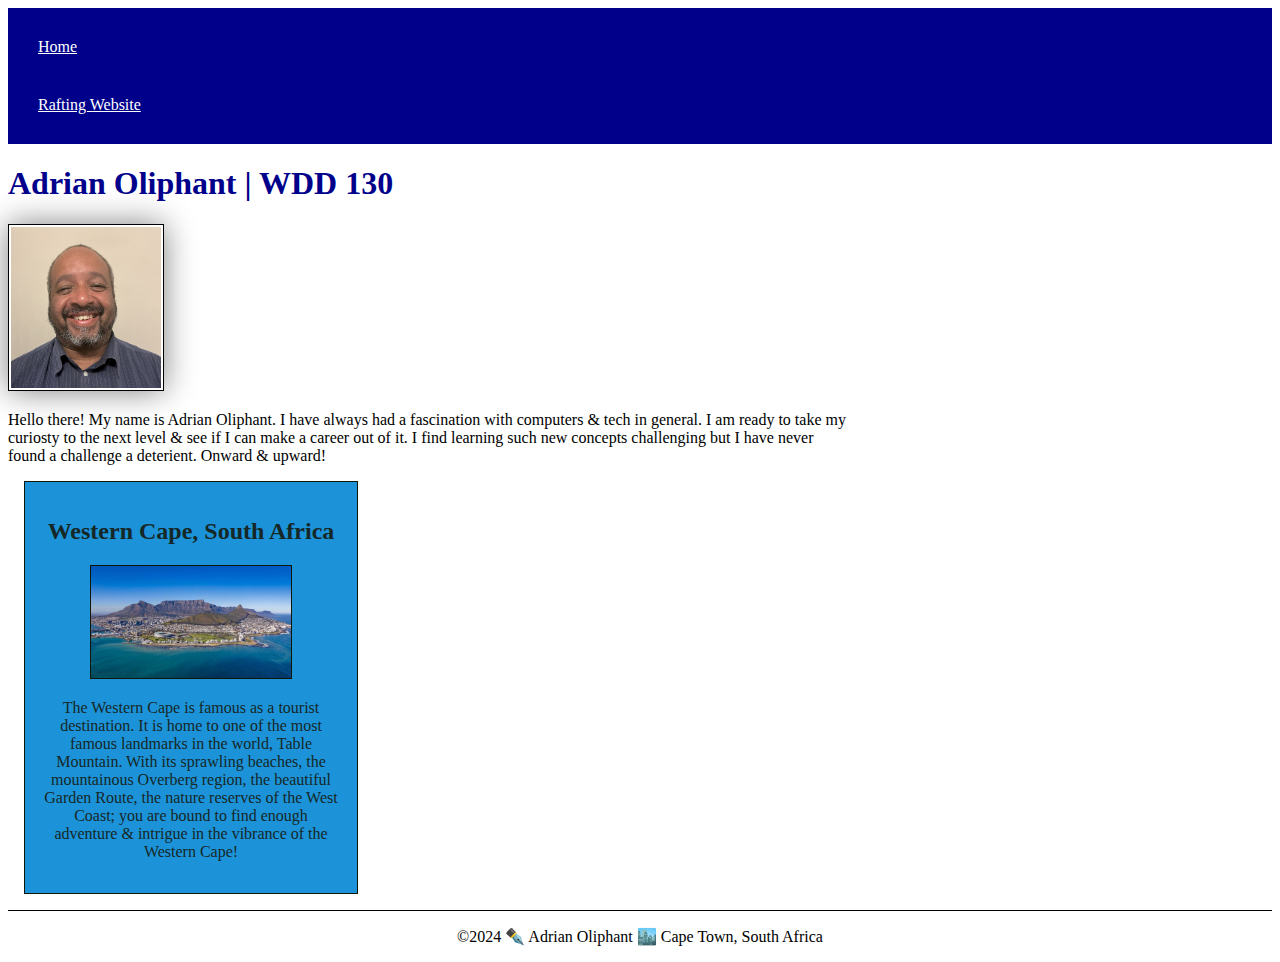
<file: index.html>
<!--basic anatomy of an HTML document-->
<!DOCTYPE html>
<html lang="en-US">
    <head>
        <meta charset="utf-8">
        <meta name="viewport" content="width=device-width,initial-scale=1.0">
        <title>Adrian Oliphant | WDD 130</title>
        <meta name="description" content="Adrian Oliphant's BYU-Idaho WDD130 course home page">
        <meta name="author" content="Adrian Oliphant">
        <link rel="stylesheet" href="styles/styles.css">
    </head>
    <body>
        <header>
            <nav>
                <a href="#">Home</a>
                <a href="wwr/">Rafting Website</a>
            </nav>
        </header>
        <main>
            <h1>Adrian Oliphant | WDD 130</h1>
            <img src="images/profile.jpg" alt="Hello, my name is Adrian Oliphant" width="200">
            <p>Hello there! My name is Adrian Oliphant. I have always had a fascination with computers & tech in general.
                I am ready to take my curiosty to the next level & see if I can make a career out of it. I find learning 
                such new concepts challenging but I have never found a challenge a deterient. Onward & upward!
            </p>
        </main>
        <aside>
            <h2>Western Cape, South Africa</h2>
            <img src="images/TableMountain4.jpg" alt="Table Mountain">
            <p>The Western Cape is famous as a tourist destination. It is home to one of the most famous landmarks in the world, Table Mountain. With its sprawling beaches, the mountainous Overberg region, the beautiful Garden Route, the nature reserves of the West Coast; you are bound to find enough adventure & intrigue in the vibrance of the Western Cape!</p>
        </aside>
        <footer>
            <p>©2024   ✒️ Adrian Oliphant   🏙️ Cape Town, South Africa</p>
        </footer>
    </body>
</html>
</file>
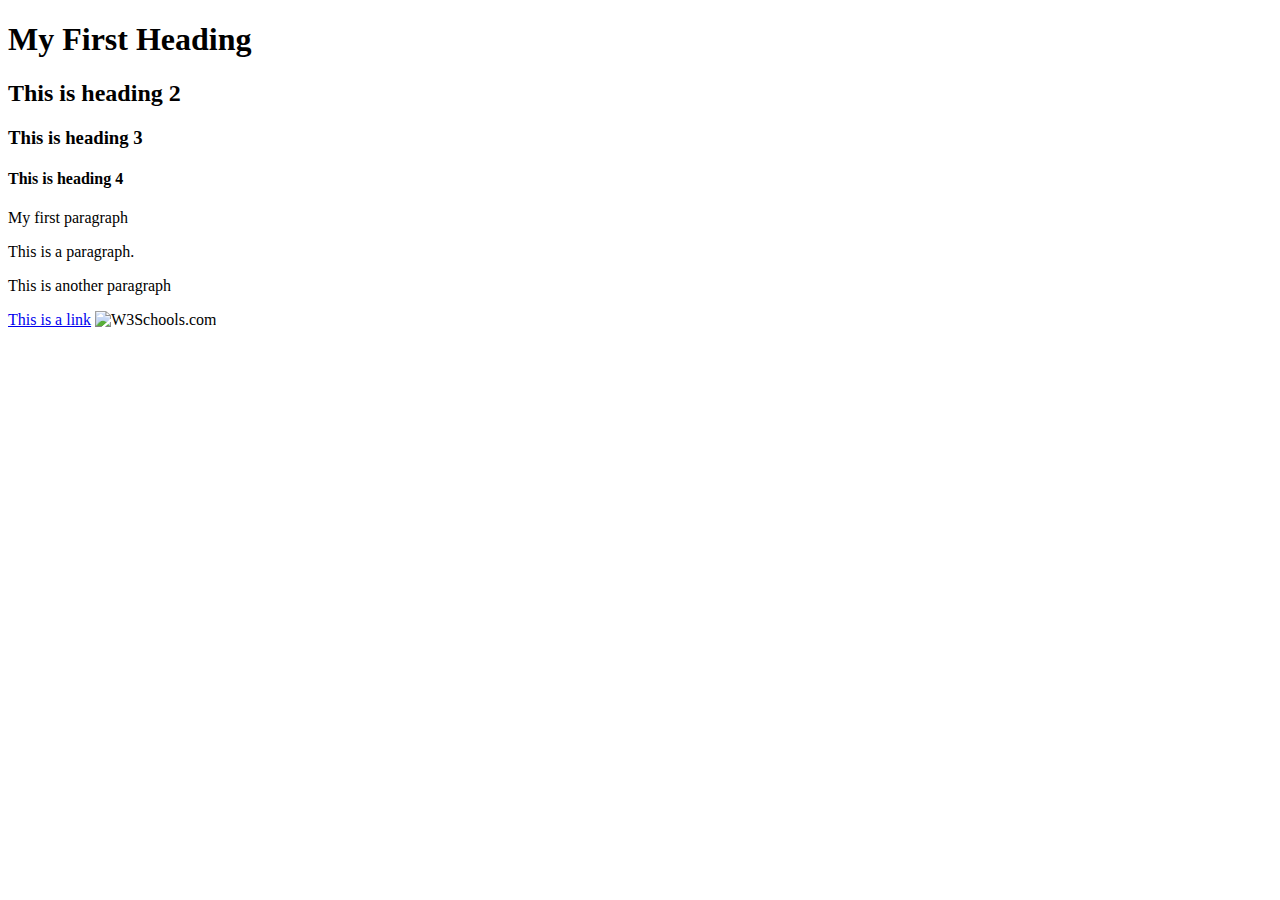
<file: Week 02/example 001.html>
<!DOCTYPE html>
<html>
<body>

<h1>My First Heading</h1>
<h2>This is heading 2</h2>
<h3>This is heading 3</h3>
<h4>This is heading 4</h4>
<p>My first paragraph</p>
<p>This is a paragraph.</p>
<p> This is another paragraph</p>

<a href="https://www.w3schools.com">This is a link</a>

<!--The source file (src), alternative text (alt), width, and height are provided as attributes-->
<img scr="w3schools.jpg" alt="W3Schools.com" width="104" height="142">

</body>
</html>
</file>
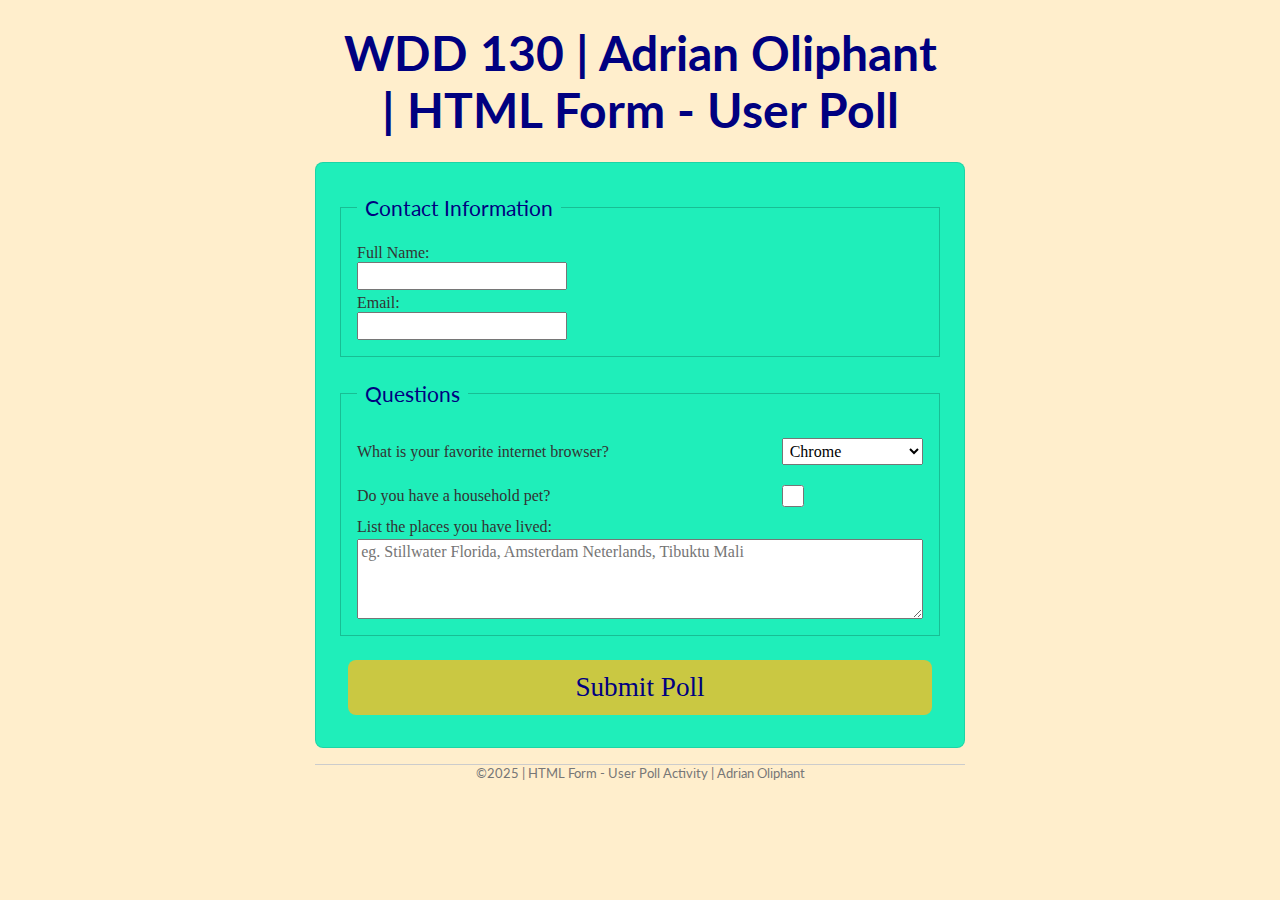
<file: week 05/poll-form.html>
<!DOCTYPE html>
<html lang="en-us">
<head>
    <meta charset="UTF-8">
    <meta name="viewport" content="width=device-width, initial-scale=1.0">
    <title>WDD 130 | HTML Form - User Poll</title>

    <link rel="preconnect" href="https://fonts.googleapis.com">
    <link rel="preconnect" href="https://fonts.gstatic.com" crossorigin>
    <link href="https://fonts.googleapis.com/css2?family=Lato:ital,wght@0,100;0,300;0,400;0,700;0,900;1,100;1,300;1,400;1,700;1,900&display=swap" rel="stylesheet">
    
    <link rel="stylesheet" href="styles/poll-form.css">

</head>
<body>
<header>
    <h1>WDD 130 | Adrian Oliphant | HTML Form - User Poll</h1>
</header>
<main>
    <form>
        <fieldset>
            <legend>Contact Information</legend>
            <!--form elements will go here-->
            <div class="form-item column2">
                <label for="fullname">Full Name:<input type="text" id="fullname" name="fullname"></label>
            </div>
            <div class="form-item column2">
                <label for="useremail">Email:<input type="email" id="useremail" name="useremail"></label>
            </div>
        </fieldset>
        <fieldset>
            <legend>Questions</legend>
            <!--form elements will go here-->
            <div class="form-item column1">
                <label for="browser">What is your favorite internet browser?</label>
                <select id="browser" name="browser">
                    <option value="chrome">Chrome</option>
                    <option value="firefox">Firefox</option>
                    <option value="safari">Safari</option>
                    <option value="edge">Edge</option>
                    <option value="brave">Brave</option>
                    <option value="other">Other</option>
                </select>
            </div>
            <div class="form-item column1">
                <label for="pet">Do you have a household pet?</label>
                <input type="checkbox" id="pet" name="pet">
            </div>
            <label for="feedback">List the places you have lived:</label>
            <textarea id="feedback" name="feedback" rows="4" placeholder="eg. Stillwater Florida, Amsterdam Neterlands, Tibuktu Mali"></textarea>
        </fieldset>
        <button type="submit">Submit Poll</button>
    </form>
</main>
<footer>
    <p>©2025 | HTML Form - User Poll Activity | Adrian Oliphant</p>
</footer>
</body>
</html>
</file>
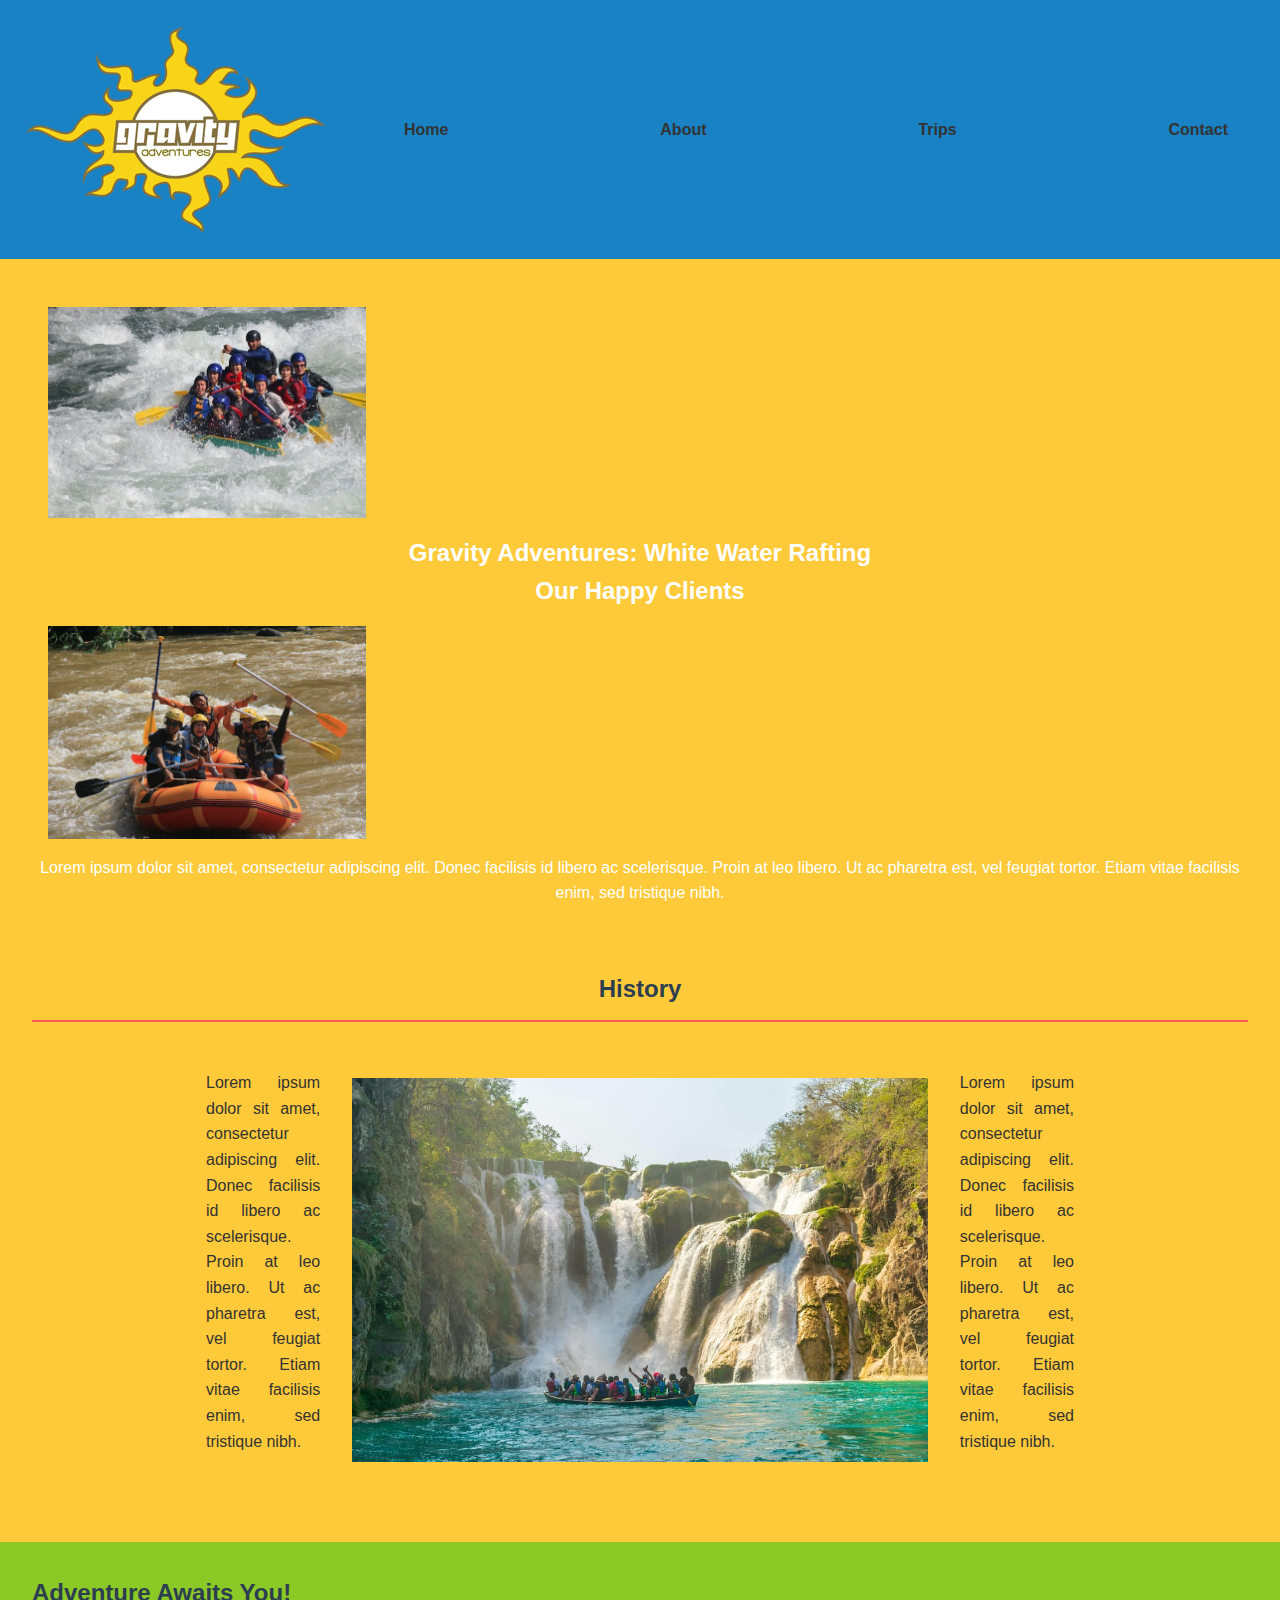
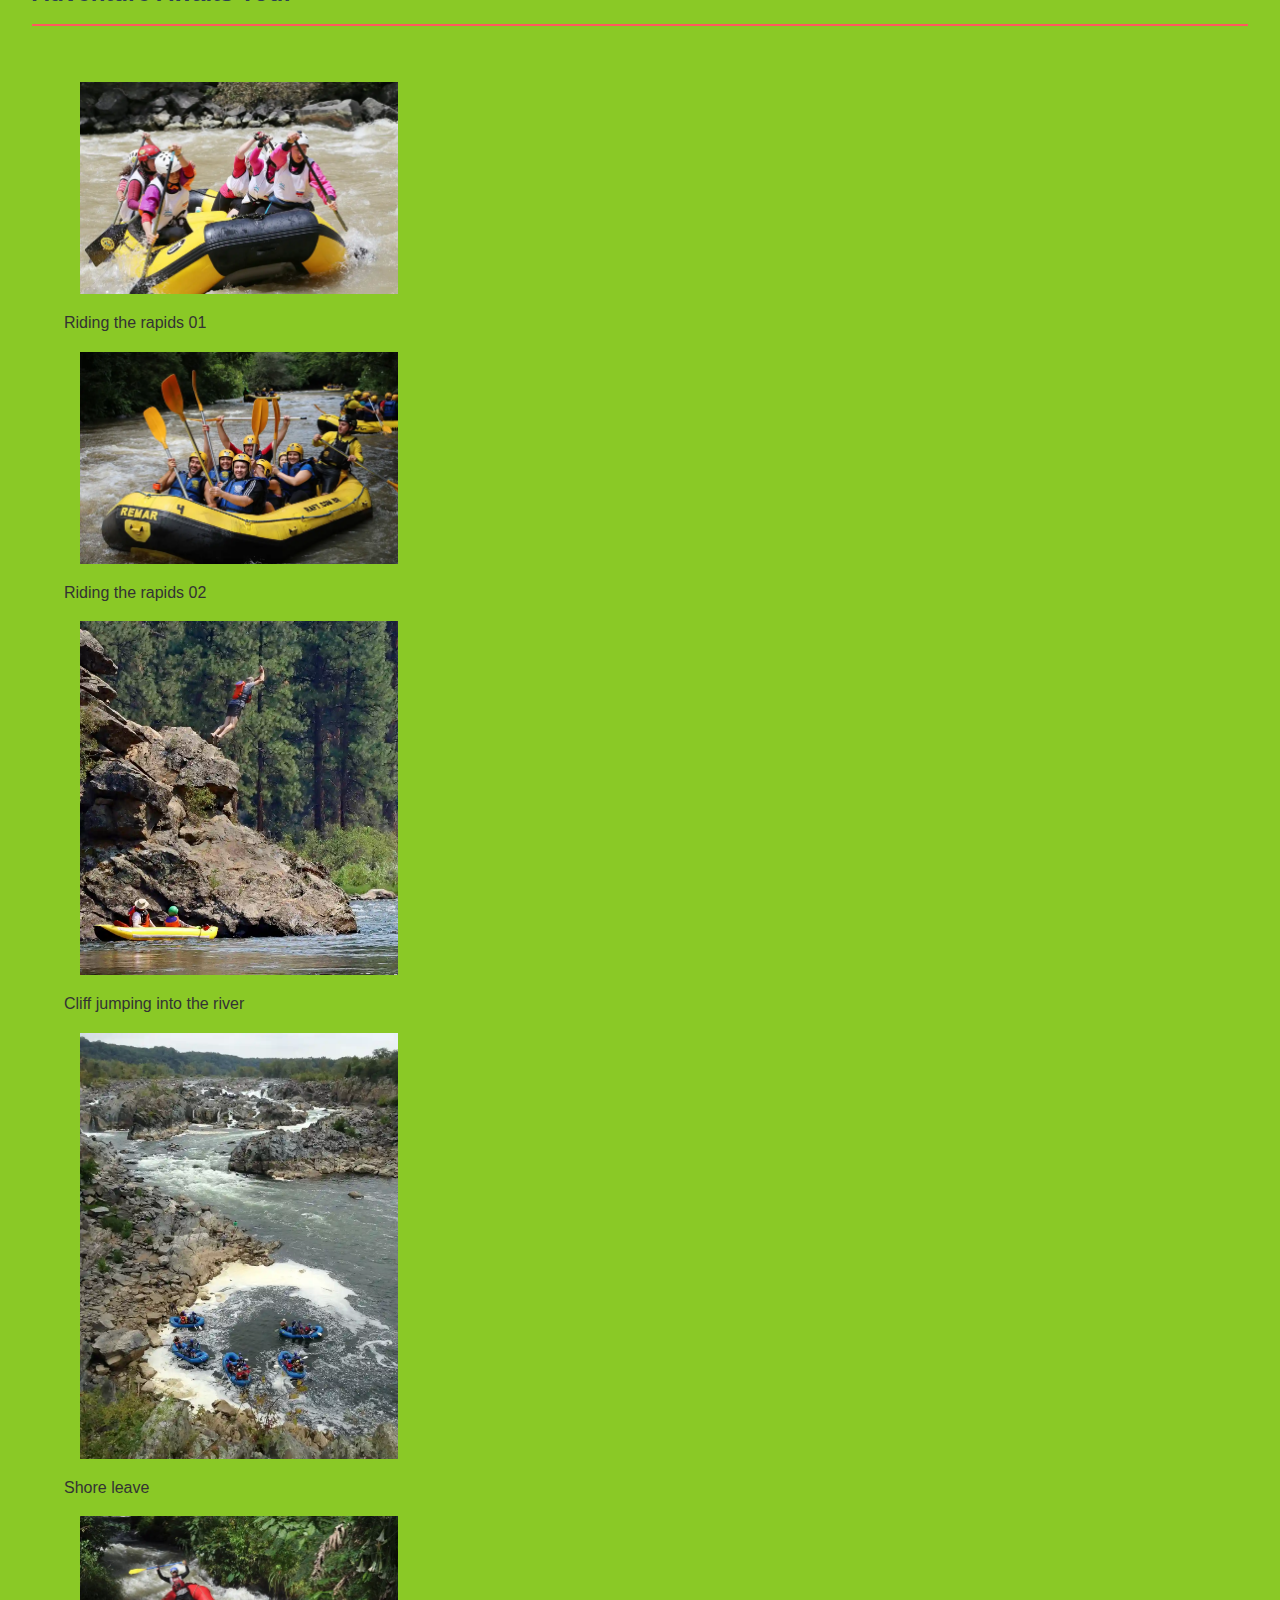
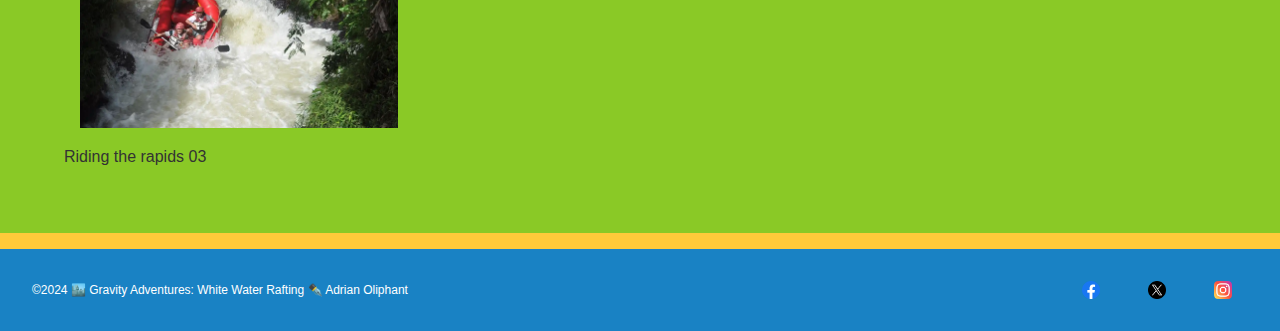
<file: wwr/about.html>
<!DOCTYPE html>
<html lang="en">
<head>
    <meta charset="UTF-8">
    <meta name="viewport" content="width=device-width, initial-scale=1.0">
    <title>Rafting Site Project</title>

    <link rel="preconnect" href="https://fonts.googleapis.com">
    <link rel="preconnect" href="https://fonts.gstatic.com" crossorigin>
    <link href="https://fonts.googleapis.com/css2?family=Passion+One:wght@400;700;900&display=swap" rel="stylesheet">

    <link rel="preconnect" href="https://fonts.googleapis.com">
    <link rel="preconnect" href="https://fonts.gstatic.com" crossorigin>
    <link href="https://fonts.googleapis.com/css2?family=Passion+One&family=Truculenta:opsz,wght@12..72,100..900&display=swap" rel="stylesheet">

    <link rel="stylesheet" href="styles/rafting.css">

</head>
<body>
    <header>
        <img src="images/gravity-adventures-logo.png" alt="Company logo for Gravity Adventures.">
        <div class="container1">    
            <nav>
                <ul class="navigation">
                    <li><a href="index.html">Home</a></li>
                    <li><a href="about.html">About</a></li>
                    <li><a href="trips.html">Trips</a></li>
                    <li><a href="contact.html">Contact</a></li>
                </ul>
            </nav>
        </div>
    </header>
    <main>
        <div class="hero">
            <img src="images/hero-image.webp" alt="hero-image">
            <h2>Gravity Adventures: White Water Rafting</h2>
            <article>
                <h2>Our Happy Clients</h2>
                <img src="images/happy-client-02.jpg" alt="Happy Client Smiling">
                <p>Lorem ipsum dolor sit amet, consectetur adipiscing elit. Donec facilisis id libero ac scelerisque. Proin at leo libero. Ut ac pharetra est, vel feugiat tortor. Etiam vitae facilisis enim, sed tristique nibh.</p>
            </article>
        </div>
        <section class="history">
            <h2>History</h2>
            <div class="history-layout">
                <p>Lorem ipsum dolor sit amet, consectetur adipiscing elit. Donec facilisis id libero ac scelerisque. Proin at leo libero. Ut ac pharetra est, vel feugiat tortor. Etiam vitae facilisis enim, sed tristique nibh.</p>
                <img src="images/history-image.jpg" alt="history image">
                <p>Lorem ipsum dolor sit amet, consectetur adipiscing elit. Donec facilisis id libero ac scelerisque. Proin at leo libero. Ut ac pharetra est, vel feugiat tortor. Etiam vitae facilisis enim, sed tristique nibh.</p>
            </div>    
        </section>
        <section class="Adventures">
            <h2>Adventure Awaits You!</h2>
            <div class="adventure-gallery">
                <figure>
                    <img src="images/white-water-rafting-01.webp" alt="Riding the rapids 01">
                    <figcaption>Riding the rapids 01</figcaption>
                </figure>
                <figure>
                    <img src="images/white-water-rafting-02.webp" alt="Riding the rapids 02">
                    <figcaption>Riding the rapids 02</figcaption>
                </figure>
                <figure>
                    <img src="images/white-water-rafting-03.webp" alt="Cliff jumping into the river">
                    <figcaption>Cliff jumping into the river</figcaption>
                </figure>
                <figure>
                    <img src="images/white-water-rafting-04.webp" alt="Shore leave">
                    <figcaption>Shore leave</figcaption>
                </figure>
                <figure>
                    <img src="images/white-water-rafting-05.webp" alt="Riding the rapids 03">
                    <figcaption>Riding the rapids 03</figcaption>
                </figure>            
            </div>
        </section>
    </main>
    <footer>
        <p>©2024  🏙️ Gravity Adventures: White Water Rafting  ✒️ Adrian Oliphant</p>
        <nav class="sociallinks">
            <a href="https://facebook.com">
                <img src="images/facebook.png" alt="Facebook logo">
            </a>
            <a href="https//x.com">
                <img src="images/twitter.png" alt="Twitter logo">
            </a>
            <a href="https://instagram.com">
                <img src="images/instagram.png" alt="Instagram logo">
            </a>
        </nav>
    </footer>
</body>
</html>
</file>
<file: styles/styles.css>
nav {
    background-color: darkblue;
    padding: 10px;
}
nav a {
    color: white;
    display: block;
    padding: 20px;
}
h1 {
    color: darkblue;
}
main img {
    width: 150px;
    height: auto;
    border: 1px solid black;
    padding: 2px;
    box-shadow: 0 0 30px gray;
}
p {
    padding: 0;
}
main {
    max-width: 840px;
}
aside {
    width: 300px;
    margin: 1em;
    border: 1px solid rgb(17, 22, 7);
    padding: 1em;
    background-color: rgb(28, 147, 216);
    color: rgb(22, 39, 39);
    text-align: center;
}
aside img {
    width: 200px;
    height: auto;
    border: 1px solid rgb(17, 22, 7);
}
footer {
    margin-top: 15px;
    border-top: 1px solid #000;
    text-align: center;
}
</file>
<file: week 05/styles/poll-form.css>
* {
    margin: 0;
    padding: 0;
    box-sizing: border-box;
}

body {
    font-family: Lato, PT Sans;
    font-size: 1em;
    color: #333;
    background: #fec;
}

header {
    margin: 0 auto;
    width: 650px;
}

h1 {
    margin: 0.5em;
    font-size: 3em;
    color: navy;
    text-align: center;
}

form {
    width: 650px;
    margin: 0 auto;
    padding: 1rem;
    border: 1px solid rgb(0 0 0 / 0.1);
    border-radius: 0.5rem;
    background-color: #1feeba;
    display: grid;
}

fieldset {
    display: grid;
    grid-gap: 0.2em;
    margin: 0.5rem;
    border: 1px solid rgb(0 0 0 / 0.2);
    padding: 1rem;
}

legend {
    padding: 0.5rem;
    color: navy;
    font-size: 1.3em;
}

label, input, button, select, textarea {
    font-family: PT sans Calibri;
}

label {
    text-align: left;
    padding-right: 1rem;
}

input, select, textarea {
    padding: 0.2rem;
    font-size: 1rem;
}

input[type="checkbox"] {
    width: 22px;
    height: 22px;
    /* vertical-align: bottom; */
}

button {
    margin: 1rem;
    background-color: rgb(202, 200, 66);
    border: none;
    border-radius: 0.5rem;
    padding: 0.75rem;
    font-size: 1.7rem;
    color: navy;
}

button:hover {
    background-color: rgb(201, 74, 206);
}

footer {
    margin: 1rem auto 0;
    width: 650px;
    text-align: center;
    font-size: 0.8em;
    color: #777;
    border-top: 1px solid #ccc;
}

.form-item {
    display: grid;
    align-items: center;
}

.column1 {
    grid-template-columns: 3fr 1fr;
    margin: 0.5rem 0;
}

.column2 {
    grid-template-columns: 1fr 2fr;
}
</file>
<file: wwr/styles/rafting.css>
:root {
    --primary-color: #8AC926;
    --secondary-color: #1982C4;
    --accent-color-1: #FFCA3A;
    --accent-color-2: #FF595E;
}

/* RESET STYLES */
* {
    margin: 0;
    padding: 0;
    box-sizing: border-box;
}

/* GLOBAL STYLES */
body {
    font-family: Arial, sans-serif;
    line-height: 1.6;
    background-color: #FFCA3A;
    color: #333;
    margin: 0;
    padding: 0;
}

/* a {
    text-decoration: underline;
    color: inherit;
} */

div {
	margin: 1rem;
	padding: 1rem;
}

img {
    max-width: 350px;
    height: auto;
    display: block;
    padding: 1em;
}

/* HEADER SECTION */
header {
	display: grid;
    grid-template-columns: auto 1fr;
	align-items: center;
	gap: 20px;
	padding: 10px;
	background-color: #1982C4;
}

.container1 .navigation {
    display: flex;
    justify-content: space-between;
    list-style: none;
    margin: 0;
    padding: 0;
}
.logo {
	max-height: 40px;
    object-fit: contain;
}

nav {
	text-align: center;
    gap: 10px;
}

.navigation {
	display: flex;
	flex-direction: row;
	list-style: none;
	padding: 0;
}

.container1 .navigation li a {
    text-decoration: none;
    color: #333;
    font-weight: bold;
    padding: 5px 10px;
    transition: color 0.3s ease;
}

.navigation a {
	display: block;
	color: #FF595E;
	padding: 40px;
	text-decoration: underline;
}

.navigation a:hover {
	color: tomato;
	font-weight: 700;
	text-decoration: underline;
}

/* header img {
    max-width: 200px;
    margin-bottom: 10px;
}
  */
/* nav ul {
    list-style: none;
    display: flex;
    justify-content: center;
    gap: 100rem;
}
 
nav ul li {
    margin: 10;
} */

/* HERO SECTION */
.hero {
    position: relative;
    text-align: center;
    color: #fff;
}
 
/* .hero img {
    width: 80%;
    height: auto;
    opacity: 0.8;
} */
 
.hero h1 {
    position: absolute;
    top: 50%;
    left: 50%;
    transform: translate(-50%, -50%);
    font-size: 100em;
    text-shadow: 2px 2px 4px #FF595E;
}

/* History Section */
.history {
    text-align: center;
    background-color: #FFCA3A;
    padding: 2em;
}

.history-layout {
    display: flex;
    grid-template-columns: 1fr auto 1fr; /* Two text blocks and an image in the center */
    gap: 1em; /* Space between grid items */
    align-items: center;
    max-width: 900px;
    margin: 0 auto;
}

.history-layout img {
    max-width: 70%;
    height: auto;
    border-radius: 8px; /* Optional rounded corners */
}

/* CONTENT SECTIONS */
section {
    padding: 2em;
    background-color: #8AC926;
    margin-bottom: 1em;
}
 
section h2 {
    margin-bottom: 1em;
    font-size: 1.5em;
    color: #2c3e50;
    border-bottom: 2px solid #FF595E;
    padding-bottom: 0.5em;
}
 
section p {
    margin-bottom: 1em;
    text-align: justify;
}

/* .section-images {
    display: grid;
    grid-template-columns: repeat(auto-fit, minmax(100px, 1fr));
    gap: 1em;
} */
 
/* .section-images img {
    border: 3px solid #FF595E;
    border-radius: 5px;
} */

/* FOOTER */
footer {
    display: flex;
    justify-content: space-between; /* Space between text and social links */
    align-items: center; /* Vertically center the content */
    padding: 1em 2em; /* Add padding for spacing */
    background-color: #1982C4; /* Footer background color */
    color: #fff; /* Text color */
} 

footer p {
    margin: 0; /* Remove default margin */
    font-size: 12px; /* Adjust font size for footer text */
  }
 
.sociallinks { 
    display: flex; /* Use flexbox for horizontal alignment */
    gap: 1em; /* Add space between social icons */
}

.sociallinks img {
    width: 50px; /* Set consistent size for icons */
    height: auto; /* Maintain aspect ratio */
  }

/* RESPONSIVE DESIGN */
@media (max-width: 768px) {
    nav ul {
        flex-direction: column;
        gap: 0.5em;
    }
 
    .hero h1 {
        font-size: 2em;
    }
}

/* h1 {
    font-family: "Passion One", serif;
    font-weight: 400;
    background-color: ;
    color: #fff;
    text-align: center;
    padding: 1em 0;
} */

/* body {
    font-family: "Truculenta", sans-serif;
    font-optical-sizing: auto;
    font-weight: 100;
} */
</file>
